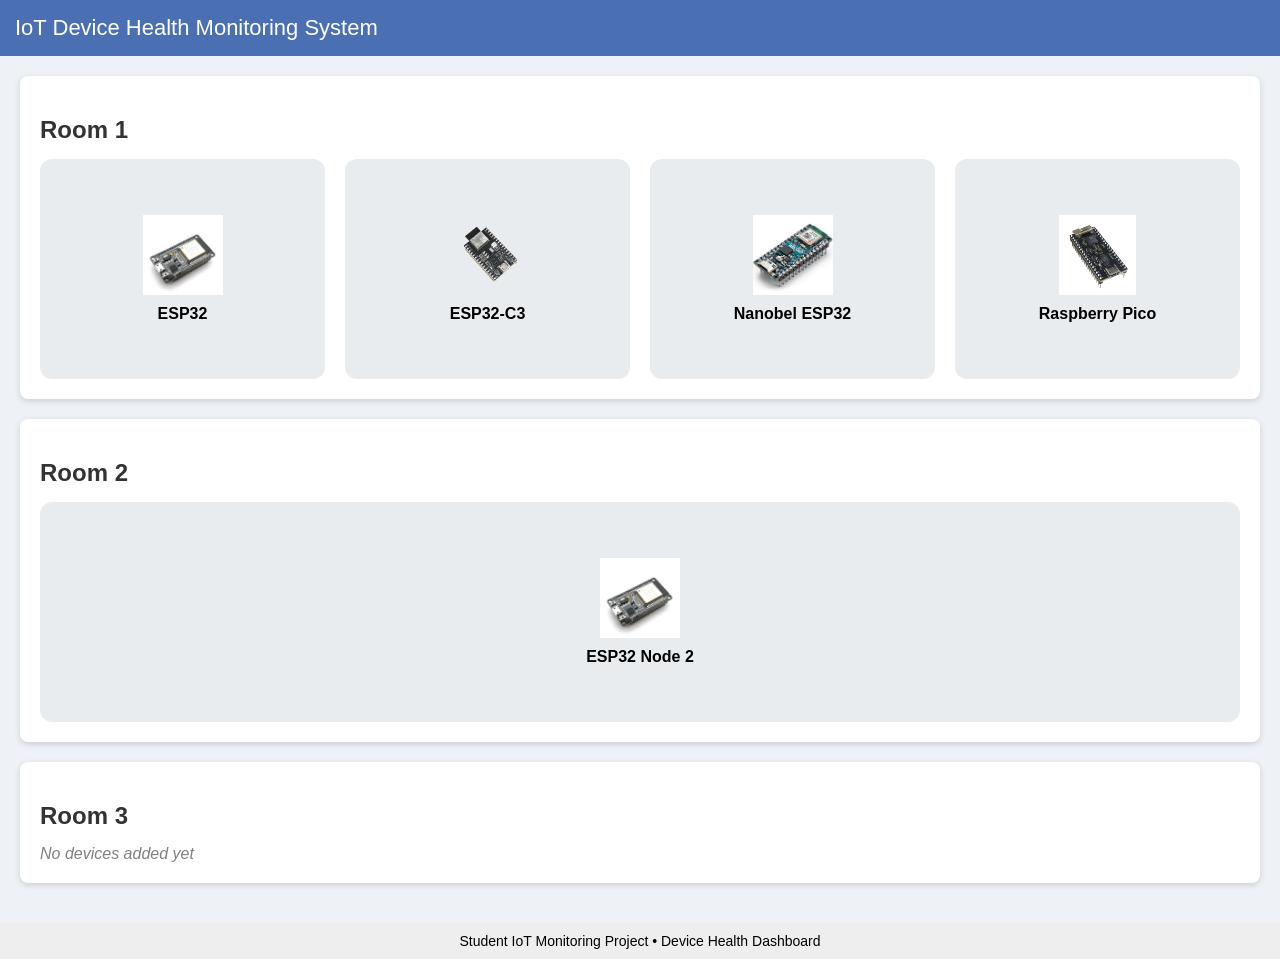
<file: frontend/index.html>
<!DOCTYPE html>
<html lang="en">

<head>

<meta charset="UTF-8">
<meta name="viewport" content="width=device-width, initial-scale=1.0">

<title>IoT Device Health Monitoring</title>

<link rel="stylesheet" href="css/style.css">

</head>


<body>

<!-- HEADER -->

<header class="header">

<div class="header-title">
IoT Device Health Monitoring System
</div>

</header>



<!-- MAIN CONTENT -->

<main class="container">


<!-- ROOM 1 -->

<section class="room-section">

<h2 class="room-title">Room 1</h2>

<div class="device-grid">


<div class="device-card"
onclick="openDashboard('ESP32_01','esp32.png')">

<img src="images/esp32.png" alt="ESP32">

<div class="device-name">
ESP32
</div>

</div>



<div class="device-card"
onclick="openDashboard('ESP32C3_01','esp32c3.png')">

<img src="images/esp32c3.png" alt="ESP32-C3">

<div class="device-name">
ESP32-C3
</div>

</div>


<div class="device-card"
onclick="openDashboard('NANOBEL_01','nanoble.png')">

<img src="images/nanoble.png" alt="Nanobel">

<div class="device-name">
Nanobel ESP32
</div>

</div>



<div class="device-card"
onclick="openDashboard('PICO_01','pico.png')">

<img src="images/pico.png" alt="Pico">

<div class="device-name">
Raspberry Pico
</div>

</div>


</div>

</section>



<!-- ROOM 2 -->

<section class="room-section">

<h2 class="room-title">Room 2</h2>

<div class="device-grid">






<div class="device-card"
onclick="openDashboard('ESP32_02','esp32.png')">

<img src="images/esp32.png" alt="ESP32 Node">

<div class="device-name">
ESP32 Node 2
</div>

</div>


</div>

</section>



<!-- ROOM 3 (empty / future devices) -->

<section class="room-section">

<h2 class="room-title">Room 3</h2>

<div class="empty-room">

No devices added yet

</div>

</section>



</main>



<!-- FOOTER -->

<footer class="footer">

Student IoT Monitoring Project • Device Health Dashboard

</footer>



<script src="js/index.js"></script>


</body>

</html>
</file>
<file: frontend/css/style.css>
body
{
margin:0;
font-family:Arial;
background:#eef1f5;
}


.header
{
background:#4a6fb3;
color:white;
padding:15px;
font-size:22px;
}


.container
{
padding:20px;
}


.top-section
{
display:flex;
gap:20px;
}


.device-box,
.param-box
{
background:white;
padding:20px;
border-radius:10px;
box-shadow:0 2px 8px rgba(0,0,0,0.2);
}


.device-box img
{
width:250px;
}


.online
{
color:green;
font-weight:bold;
}


.progress
{
width:250px;
height:10px;
background:#ddd;
border-radius:5px;
margin:5px 0;
}


.progress-fill
{
height:100%;
background:orange;
width:0%;
border-radius:5px;
}


.config
{
background:white;
padding:15px;
margin-top:20px;
border-radius:10px;
box-shadow:0 2px 8px rgba(0,0,0,0.2);
}


/* MAIN CHART CONTAINER */
.charts
{
display: flex;

flex-direction: row;

justify-content: space-between;

align-items: stretch;

gap: 20px;

padding: 20px;

width: 100%;

box-sizing: border-box;
}


/* EACH GRAPH BOX */
.chart-box
{
background: #ffffff;

padding: 15px;

border-radius: 12px;

flex: 1;                /* all charts equal width */

min-width: 0;           /* prevents overflow */

box-shadow: 0 4px 10px rgba(0,0,0,0.1);
}


/* GRAPH SIZE */
.chart-box canvas
{
width: 100% !important;

height: 280px !important;
}

/* MAKE INNER CHART GROUPS HORIZONTAL */
#esp32Charts,
#esp32c3Charts
{
display: flex;

flex-direction: row;

gap: 20px;

width: 100%;
}

.header
{
background:#4a6fb3;
color:white;
padding:15px;
font-size:22px;
}

.container
{
padding:20px;
}

.room-section
{
background:white;
padding:20px;
margin-bottom:20px;
border-radius:8px;
box-shadow:0 2px 6px rgba(0,0,0,0.15);
}

.room-title
{
margin-bottom:15px;
color:#333;
}

.device-grid
{
display: grid;

grid-template-columns: repeat(auto-fit, minmax(220px, 1fr));

gap: 20px;
}

.device-card
{
background: #e9ecef;

border-radius: 12px;

padding: 20px;

text-align: center;

cursor: pointer;

transition: 0.3s;

display: flex;

flex-direction: column;

align-items: center;

justify-content: center;

height: 180px;
}


.device-card:hover
{
transform: translateY(-5px);

box-shadow: 0 6px 15px rgba(0,0,0,0.2);
}


.device-card img
{
width: 110px;

height: 80px;

object-fit: contain;

margin-bottom: 10px;
}


.device-name
{
font-weight: bold;

font-size: 16px;
}

.empty-room
{
color:gray;
font-style:italic;
}

.footer
{
text-align:center;
padding:10px;
background:#eee;
font-size:14px;
}

.config-bar
{
margin:15px 0;
display:flex;
gap:15px;
align-items:center;
}


.config-btn
{
background:#4a6fb3;
color:white;
border:none;
padding:8px 15px;
border-radius:5px;
cursor:pointer;
}


.config-popup
{
position:fixed;
top:0;
left:0;
width:100%;
height:100%;
background:rgba(0,0,0,0.5);
display:none;
justify-content:center;
align-items:center;
}


.config-box
{
background:white;
padding:20px;
border-radius:10px;
width:300px;
}

.device-box
{
width:180px;
display:flex;
align-items:center;
justify-content:center;
}


.device-box img
{
width:140px;
height:auto;
object-fit:contain;
}
</file>
